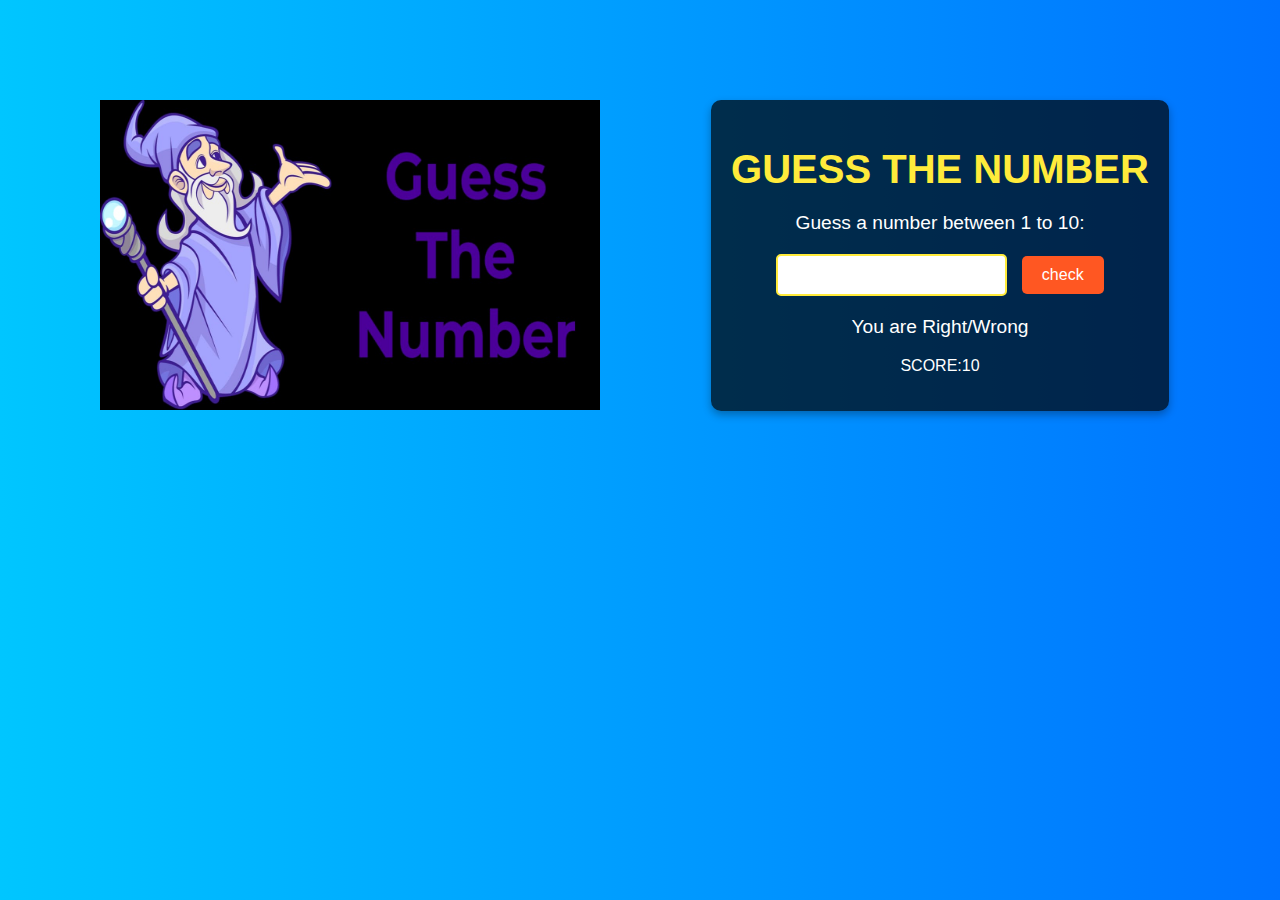
<file: guess the number/index.html>
<!DOCTYPE html>
<html lang="en">
<head>
    <meta charset="UTF-8">
    <meta name="viewport" content="width=device-width, initial-scale=1.0">
    <title>Guess The Number</title>
    <link rel="stylesheet" href="styless.css">
    
</head>
<body >
    <div class="one">
    <div class="image"><img src="image/guess.jpeg" height="310px" width="500px">
    </div>
    <div class="containers">

        <h1>GUESS THE NUMBER</h1>
        <p id="instructions">Guess a number between 1 to 10:</p>
    <input type="number" id="guessnumber">
    <button onclick="check()">check</button>
    <p id="result">You are Right/Wrong</p>
    <p id="score">SCORE:10</p>
</div>
</div>
<script src="script.js"></script>
</body>


</html>
</file>
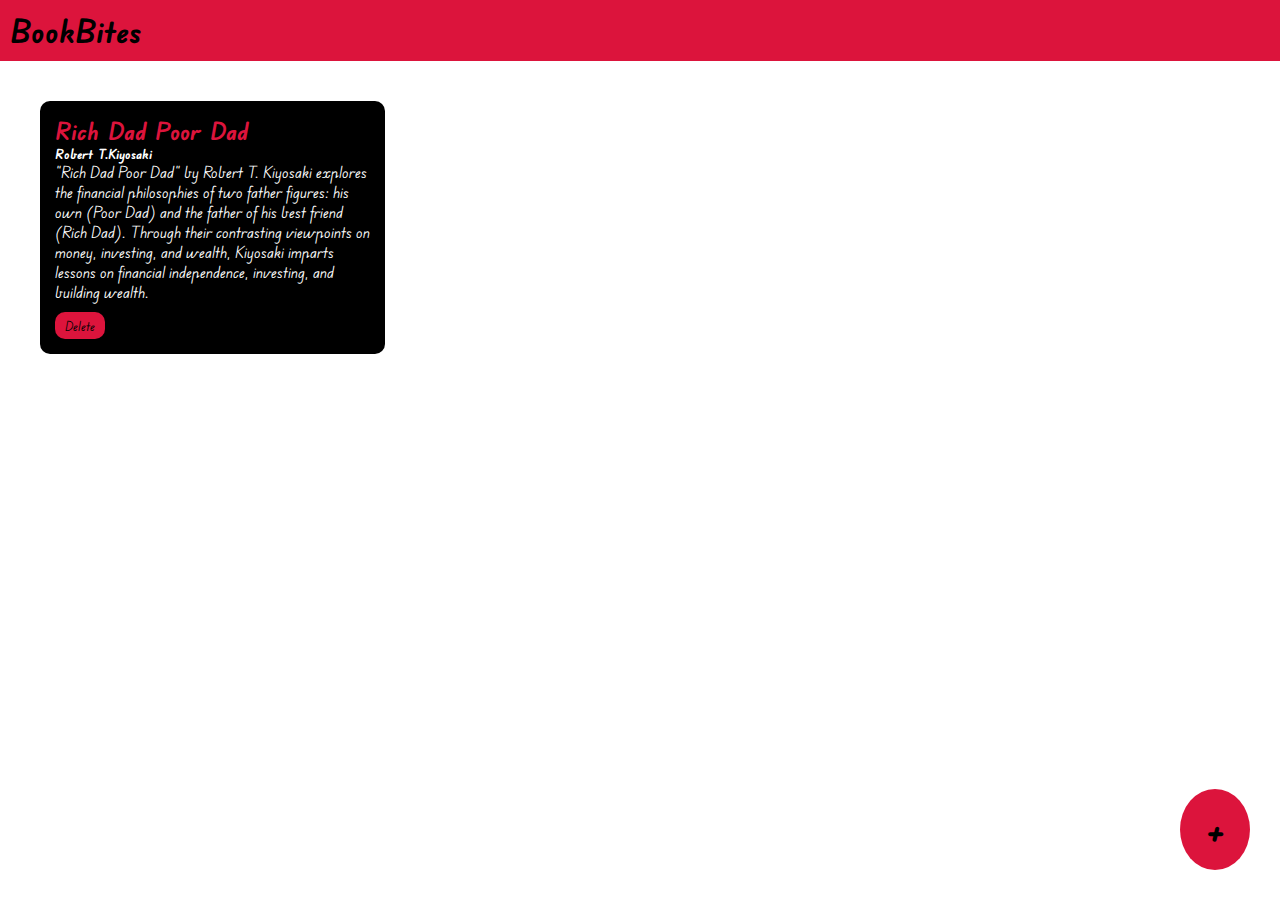
<file: BookBites/HTML/index.html>
<!DOCTYPE html>
<html lang="en">
<head>
    <meta charset="UTF-8">
    <meta name="viewport" content="width=device-width, initial-scale=1.0">
    <title>BookBites</title>
    <link rel="stylesheet" href="../CSS/style.css">
    <link rel="preconnect" href="https://fonts.googleapis.com">
    <link rel="preconnect" href="https://fonts.gstatic.com" crossorigin>
    <link href="https://fonts.googleapis.com/css2?family=Edu+VIC+WA+NT+Beginner:wght@400..700&family=Matemasie&family=Poppins:ital,wght@0,100;0,200;0,300;0,400;0,500;0,600;0,700;0,800;0,900;1,100;1,200;1,300;1,400;1,500;1,600;1,700;1,800;1,900&display=swap" rel="stylesheet">
</head>
<body>
    <div class="navbar">
        <h1>BookBites</h1>
    </div>
    <div class="container">
        <div class="book-container">
            <h2>Rich Dad Poor Dad</h2>
            <h5>Robert T.Kiyosaki</h5>
            <p>"Rich Dad Poor Dad" by Robert T. Kiyosaki explores the financial philosophies of two father figures: his own (Poor Dad) and the father of his best friend (Rich Dad). Through their contrasting viewpoints on money, investing, and wealth, Kiyosaki imparts lessons on financial independence, investing, and building wealth.</p>
            <button onclick="deletebook(event)">Delete</button>
        </div>
    </div>

    <div class="popup-overlay"></div>

    <div class="popup-box">
        <h2>Add Book</h2>
        <form >
            <input type="text" placeholder="Book Name"  id="book-name-input">
            <input type="text" placeholder="Book Author" id="book-author-input">
            <textarea placeholder="Short Description" id="book-description-input"></textarea>
            <button id="add-book">ADD</button>
            <button id="cancel-popup">CANCEL</button>
        </form>
    </div>

    <button class="add-button" id="add-
    popup-button">+</button>




    <script src="../JAVASCRIPT/script.js"></script>
</body>
</html>
</file>
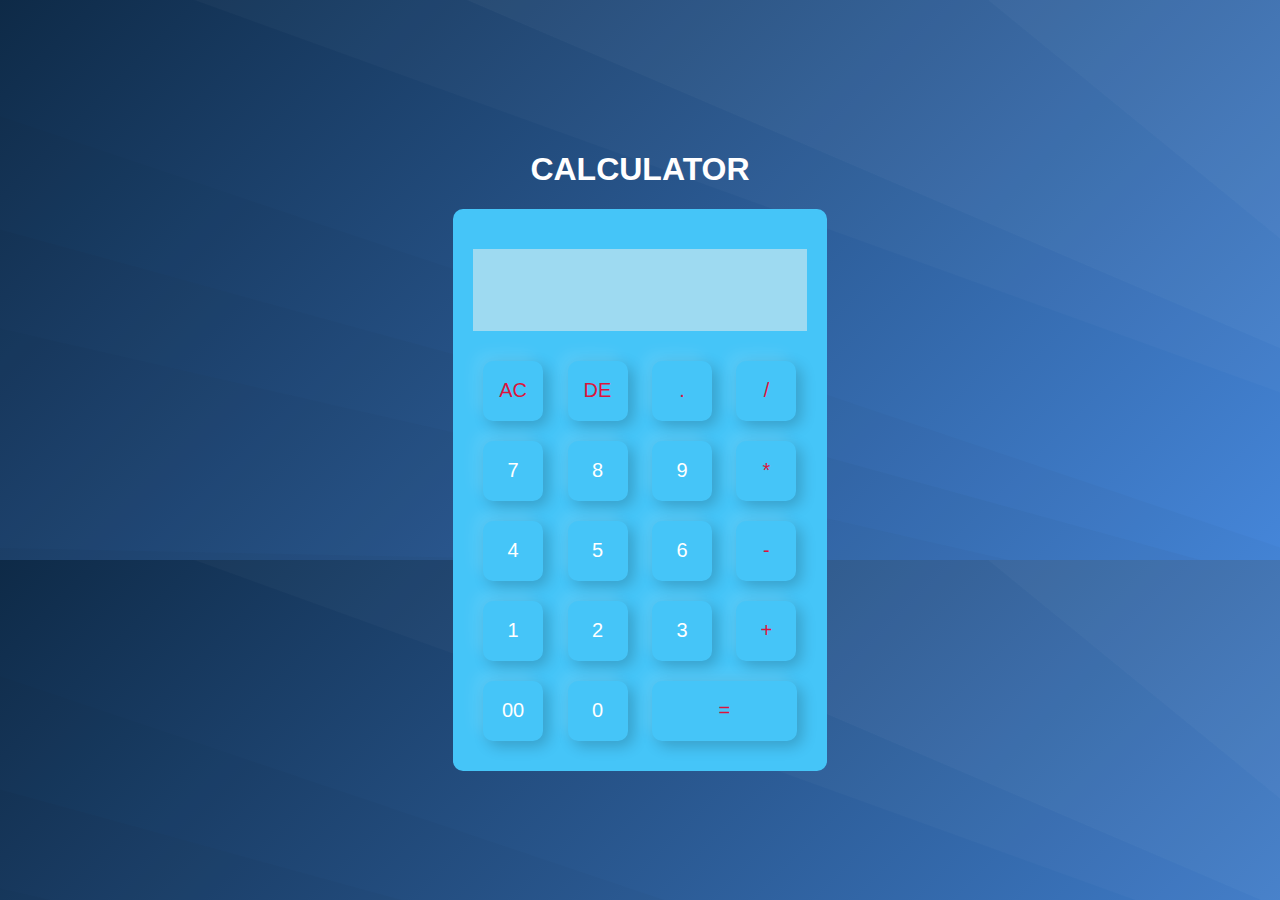
<file: calculator/HTML/index.html>
<!DOCTYPE html>
<html lang="en">
<head>
    <meta charset="UTF-8">
    <meta name="viewport" content="width=device-width, initial-scale=1.0">
    <title>Calculator</title>
    <link rel="stylesheet" href="../CSS/style.css">
</head>
<body>
    <div class="container">
        <h1>CALCULATOR</h1>
        <div class="calculator">
            <form>
                <div class="display">
                    <input type="text" name="display">
                </div>
                <div>
                    <input type="button"  value="AC" onclick="display.value = '' " class="operator">
                    <input type="button"  value="DE" onclick="display.value = display.value.toString().slice(0,-1)" class="operator">
                    <input type="button"  value="."  onclick="display.value += '.' " class="operator">
                    <input type="button"  value="/" onclick="display.value += '/' " class="operator">
                </div>
                <div>
                    <input type="button"  value="7" onclick="display.value += '7' ">
                    <input type="button"  value="8" onclick="display.value += '8' ">
                    <input type="button"  value="9" onclick="display.value += '9' ">
                    <input type="button"  value="*" onclick="display.value += '*' " class="operator">
                </div>
                <div>
                    <input type="button"  value="4" onclick="display.value += '4' ">
                    <input type="button"  value="5" onclick="display.value += '5' ">
                    <input type="button"  value="6" onclick="display.value += '6' ">
                    <input type="button"  value="-" onclick="display.value += '-' " class="operator">
                </div>
                <div>
                    <input type="button"  value="1" onclick="display.value += '1' ">
                    <input type="button"  value="2" onclick="display.value += '2' ">
                    <input type="button"  value="3" onclick="display.value += '3' ">
                    <input type="button"  value="+" onclick="display.value += '+' " class="operator">
                </div>
                <div>
                    <input type="button"  value="00" onclick="display.value += '00' ">
                    <input type="button"  value="0" onclick="display.value += '0' ">
                    <input type="button"  value="=" onclick="display.value = eval(display.value)" class="equal operator">
                </div>
            </form>
        </div>
    </div>
</body>
</html>
</file>
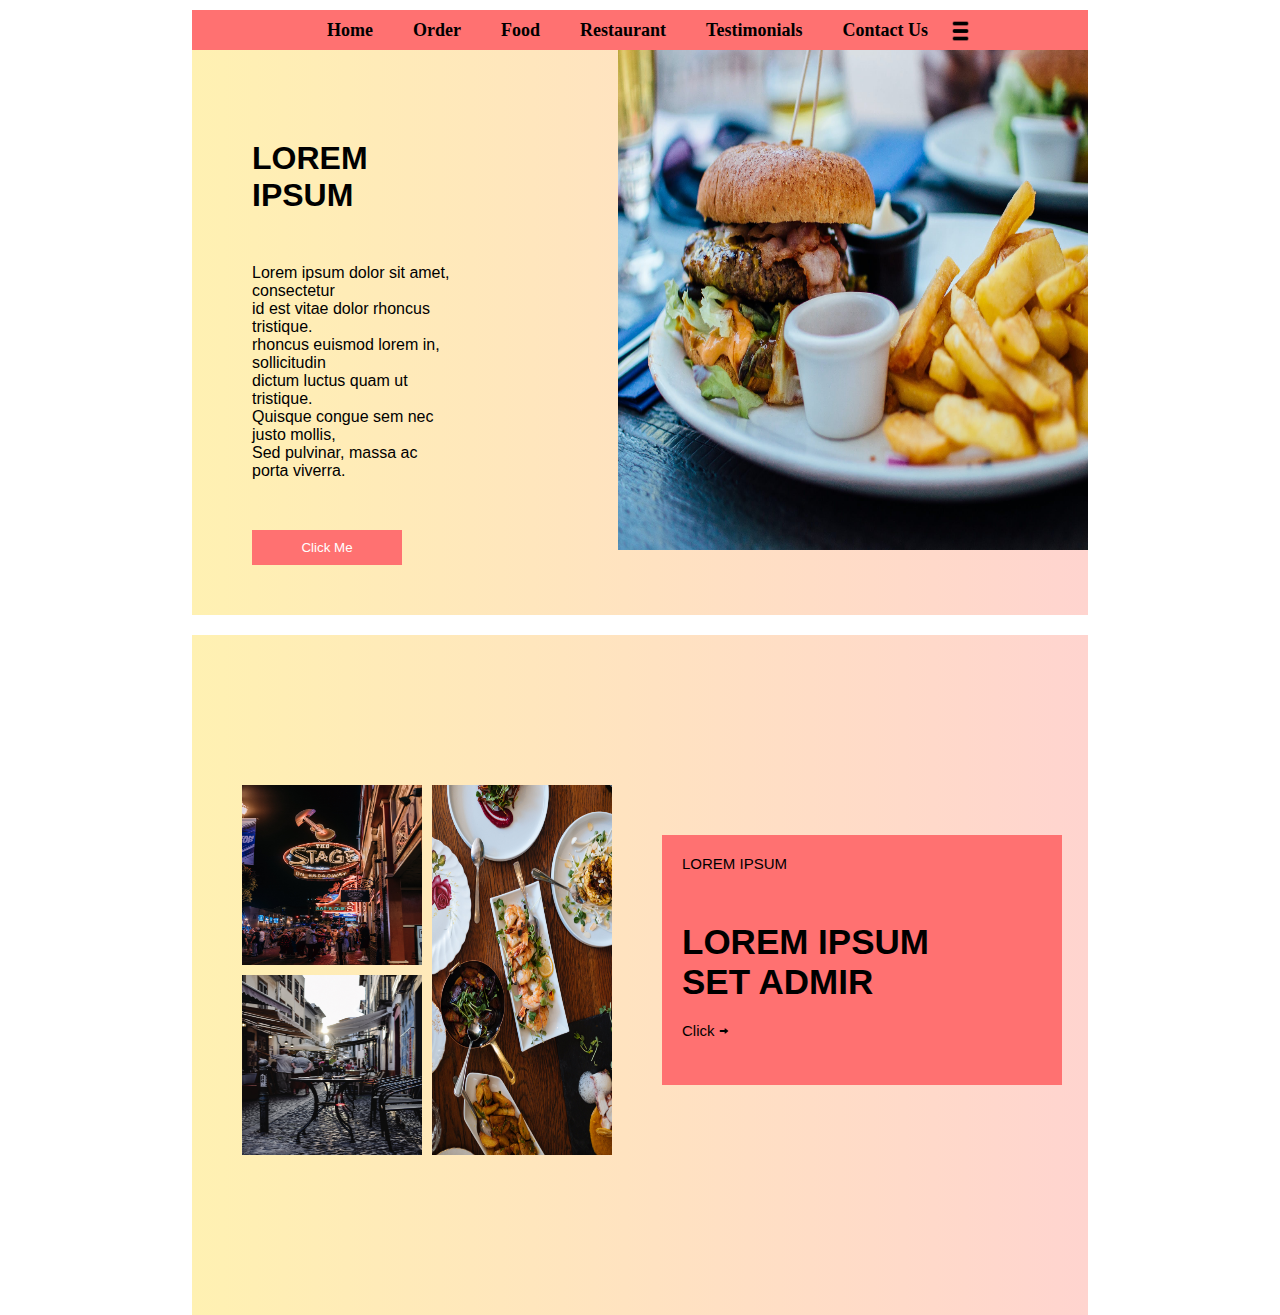
<file: simplotel/HTML/index.html>
<!DOCTYPE html>
<html lang="en">
<head>
    <meta charset="UTF-8">
    <meta name="viewport" content="width=device-width, initial-scale=1.0">
    <title>OrderFood</title>
    <link rel="stylesheet" href="../CSS/style.css">
</head>
<body>
    <div class="container">
        <header>
            <ul>
                <li><a href="#">Home</a></li>
                <li><a href="#">Order</a></li>
                <li><a href="#">Food</a></li>
                <li><a href="#">Restaurant</a></li>
                <li><a href="#">Testimonials</a></li>
                <li><a href="#">Contact Us</a></li>
                <img src="../IMAGES/menu-bar.png" alt="menu-bar" height="30px" width="25px">
            </ul>
        </header>
       <section>
        <div class="content1">
            <h1>LOREM IPSUM</h1>
            <P>Lorem ipsum dolor sit amet, consectetur <br>
                id est vitae dolor rhoncus tristique. <br>
                rhoncus euismod lorem in, sollicitudin <br>
                dictum luctus quam ut tristique.  <br>
                Quisque congue sem nec justo mollis,<br>
                Sed pulvinar, massa ac porta viverra.
            </P>
            <button>Click Me</button>
        </div>
            <div class="content2">
                <img src="../IMAGES/pexels-robin-stickel-70497.jpg" alt="burger" height="500px" width="470px">
            </div>
       </section>
      </div>
   
      <div class="container2">
        
            <div class="section1">
<img src="../IMAGES/pexels-rachel-claire-6752433.jpg" alt="hotel" height="180px" width="180px">
<img src="../IMAGES/pexels-eva-bronzini-6141651.jpg" alt="food" height="180px" width="180px">
            </div>
            <div class="section2">
                
                <img src="../IMAGES/pexels-mister-mister-3434523.jpg" alt="food" height="370px" width="180px" >

            </div>
            <div class="section3">
<p>LOREM IPSUM</p>
<h2>LOREM IPSUM<br>SET ADMIR</h2>
<p>Click <img src="../IMAGES/icons8-arrow-30.png" alt="arrow" height="10px" width="10px"></p>
            </div>
        
        </div>
        
    
       
            
        
    
</body>
</html>
</file>
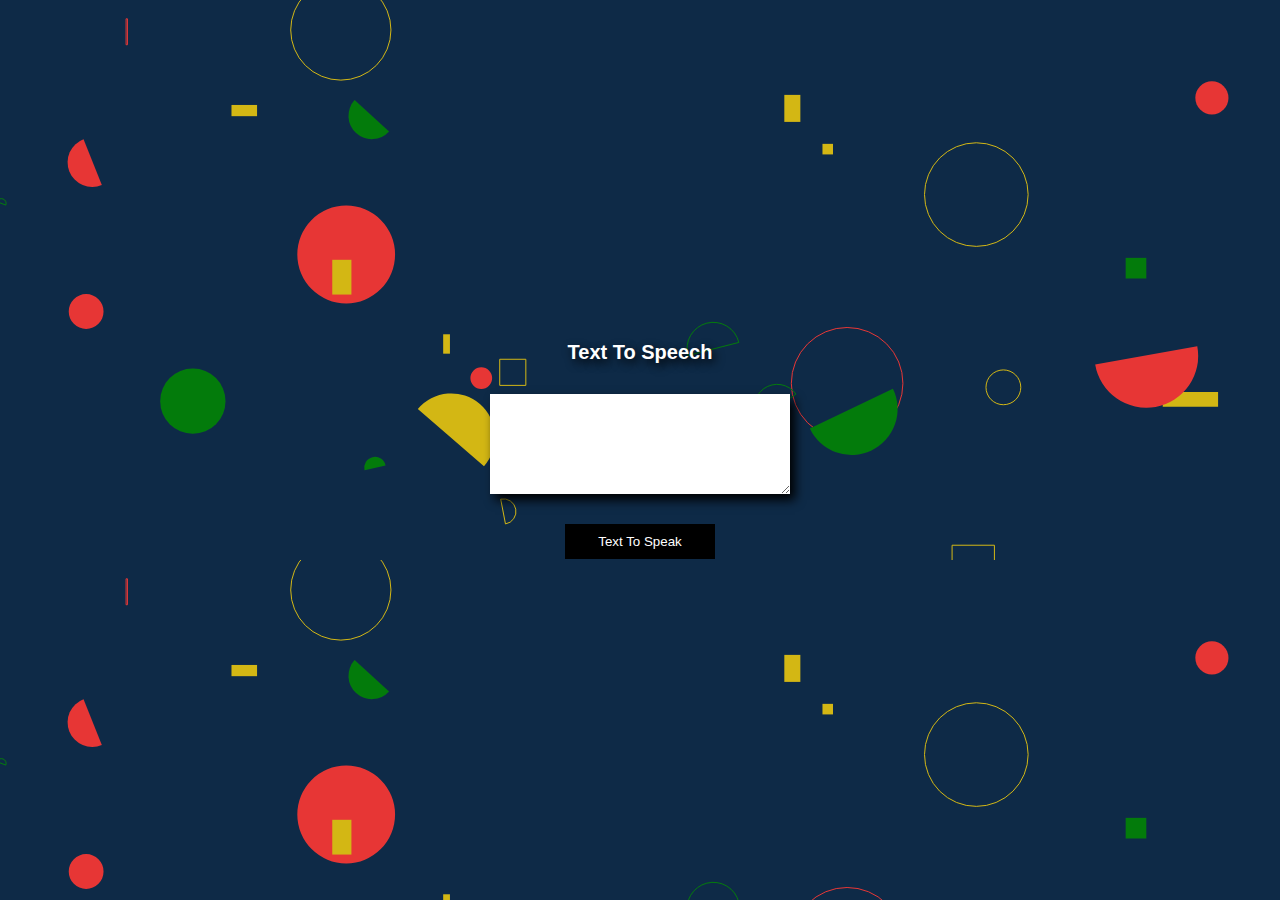
<file: Text To Speech/html/index.html>
<!DOCTYPE html>
<html lang="en">
<head>
    <meta charset="UTF-8">
    <meta name="viewport" content="width=device-width, initial-scale=1.0">
    <title>TTS</title>
    <link rel="stylesheet" href="../css/style.css">
</head>
<body>
    <div id="container">
        <h1>Text To Speech</h1>
        <textarea  id="textTospeak"></textarea>
        <button onclick="speak()">Text To Speak</button>
    </div>

    <script>
var speech= new SpeechSynthesisUtterance();
function speak(){
    speech.text = document.getElementById('textTospeak').value;
    speech.rate = 1;
    speech.volume = 1;
    speech.pitch = 1;

    window.speechSynthesis.speak(speech);
}
    </script>
    
</body>
</html>
</file>
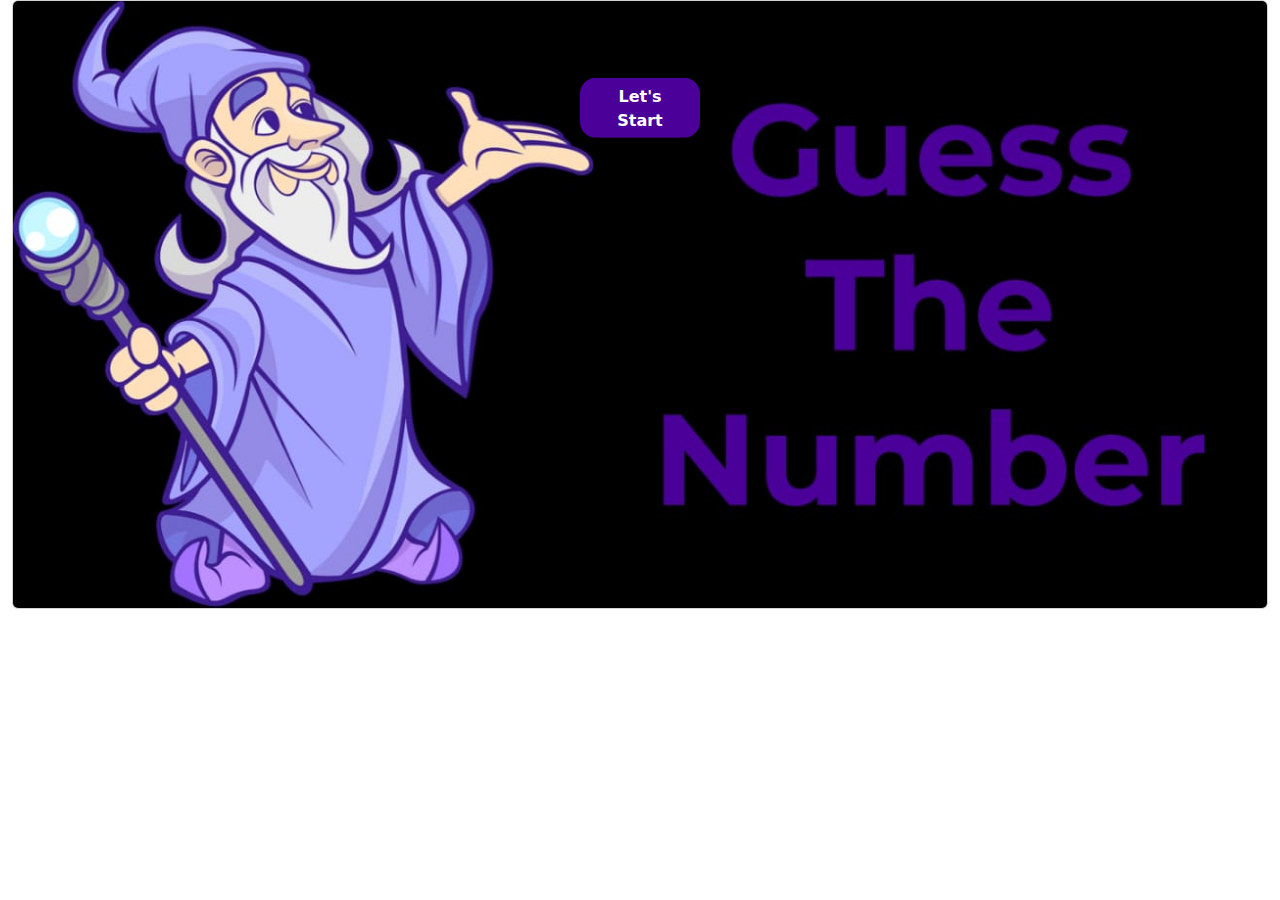
<file: guess the number/login.html>
<!DOCTYPE html>
<html lang="en">
<head>
    <meta charset="UTF-8">
    <meta name="viewport" content="width=device-width, initial-scale=1.0">
    <title>GAME</title>
    <link href="https://cdn.jsdelivr.net/npm/bootstrap@5.3.3/dist/css/bootstrap.min.css" rel="stylesheet">
    <script src="https://cdn.jsdelivr.net/npm/bootstrap@5.3.3/dist/js/bootstrap.bundle.min.js"></script>
</head>
<body>
    <div class="container-fluid">
        <div class="card">
            <img src="image/guess.jpeg">
            <div class="card-img-overlay ">
                <a href="C:\Users\user\Desktop\pavithra\guess the number\index.html"><button  class="btn text-white rounded-4">Let's Start</button></a>
            </div>
        </div>
       
    </div>
    <style>
        .card {
            position: relative;
            overflow: hidden;
        }
        .card-img-overlay {
            position: absolute;
            top: 40%;
            left: 50%;
            transform: translate(-50%, -50%);
            width: 100%;
            text-align: center;
        }
        .btn {
            z-index: 1;
            background-color: #4c009a;
            height: 60px;
            width: 120px;
            font-weight: bold;
        }
        
    </style>
</body>
</html>
</file>
<file: guess the number/styless.css>
/* General Body Styling */
body {
    font-family: 'Arial', sans-serif;
    background: linear-gradient(to right, #00c6ff, #0072ff);
    color: #fff;
    text-align: center;
    margin: 0;
    padding: 0;
}
.one{
    display: flex;
    
}
.image{
    margin-top: 100px;
    margin-left: 100px;
    
}
/* Container Styling */
.containers {
    max-width: 500px;
    margin: 100px auto;
    padding: 20px;
    background: rgba(0, 0, 0, 0.7);
    border-radius: 10px;
    box-shadow: 0 4px 8px rgba(0, 0, 0, 0.3);
}
/* Heading Styling */
h1 {
    font-size: 2.5em;
    margin-bottom: 20px;
    color: #ffeb3b;
}
/* Instructions Styling */
#instructions {
    font-size: 1.2em;
    margin-bottom: 20px;
}
/* Input Field Styling */
input[type="number"] {
    padding: 10px;
    font-size: 1em;
    border: 2px solid #ffeb3b;
    border-radius: 5px;
    margin-right: 10px;
}
/* Button Styling */
button {
    padding: 10px 20px;
    font-size: 1em;
    color: #fff;
    background: #ff5722;
    border: none;
    border-radius: 5px;
    cursor: pointer;
   

}
/* Result Styling */
#result {
    margin-top: 20px;
    font-size: 1.2em;
}
</file>
<file: BookBites/CSS/style.css>
*{
    margin: 0;
    padding: 0;
}



body {
      font-family: "Edu VIC WA NT Beginner", cursive;
      font-optical-sizing: auto;
      font-weight: 400px;
      font-style: normal;
    }
      
    button{
        font-family: "Edu VIC WA NT Beginner", cursive;
        font-optical-sizing: auto;
        font-weight: 400px;
        font-style: normal;  
    }  
  
  
  .navbar{
    background-color: crimson;
    padding: 10px;
  }

  .container{
    padding: 10px;
  }

  .book-container{
    padding: 15px;
    width: 25%;
    background-color: black;
    border-radius: 10px;
    color: white;
    margin: 30px;
    display: inline-block;
    vertical-align: top;
  }

  .book-container h2{
    color: crimson;
  }

  .book-container button{
    background-color: crimson;
    color: black;
    border-radius: 10px;
    padding: 5px 10px;
    border: none;
    margin-top: 10px;
   }

   .add-button{
    background-color: crimson;
    color: black;
    border-radius: 100%;
    padding: 15px 25px;
    font-size: 40px;
    font-weight: bold;
    border: none;
    position: fixed;
    bottom: 30px;
    right: 30px;
   }

   .popup-overlay{
    background-color: black;
    opacity: 0.8;
    position: absolute;
    width: 100%;
    height: 100%;
    top: 0;
    left: 0;
    z-index: 1;
    display: none;
   }

   .popup-box{
    background-color: crimson;
    width: 40%;
    padding: 40px;
    border-radius: 10px;
    position: absolute;
    top: 20%;
    left: 30%;
    z-index: 2;
    display: none;
   }

   .popup-box input{
    background-color: transparent;
    border: none;
    width: 100%;
    margin: 5px;
    padding: 5px;
    font-size: 20px;
    border-bottom: solid black 2px;
   }

   .popup-box textarea{
    background-color: transparent;
    width: 100%;
    margin: 5px;
    padding: 5px;
    font-size: 20px;
    border: solid black 2px;
   }

   .popup-box input::placeholder{
    color: black;
   }

   .popup-box textarea::placeholder{
    color: black;
   }

   .popup-box button{
    background-color: black;
    padding:10px 20px;
    border: none;
    color: white;
    margin: 5px;
}

.popup-box input:focus{
    outline: none;
}

.popup-box textarea:focus{
    outline: none;
}
</file>
<file: calculator/CSS/style.css>
body{
    margin: 0;
    padding: 0;
    font-family: sans-serif;
    box-sizing: border-box;
}

.container{
    width: 100%;
    height: 100vh;
    
    display: flex;
    color: white;
    align-items: center;
    justify-content: center;
    flex-direction: column;
    background-image: url("data:image/svg+xml,%3csvg xmlns='http://www.w3.org/2000/svg' version='1.1' xmlns:xlink='http://www.w3.org/1999/xlink' xmlns:svgjs='http://svgjs.dev/svgjs' width='1440' height='560' preserveAspectRatio='none' viewBox='0 0 1440 560'%3e%3cg mask='url(%26quot%3b%23SvgjsMask1004%26quot%3b)' fill='none'%3e%3crect width='1440' height='560' x='0' y='0' fill='url(%26quot%3b%23SvgjsLinearGradient1005%26quot%3b)'%3e%3c/rect%3e%3cpath d='M1440 0L1398.43 0L1440 147.29z' fill='rgba(255%2c 255%2c 255%2c .1)'%3e%3c/path%3e%3cpath d='M1398.43 0L1440 147.29L1440 368.90999999999997L988.3800000000001 0z' fill='rgba(255%2c 255%2c 255%2c .075)'%3e%3c/path%3e%3cpath d='M988.38 0L1440 368.90999999999997L1440 416.47999999999996L467.33000000000004 0z' fill='rgba(255%2c 255%2c 255%2c .05)'%3e%3c/path%3e%3cpath d='M467.33000000000004 0L1440 416.47999999999996L1440 449.94999999999993L194.84000000000003 0z' fill='rgba(255%2c 255%2c 255%2c .025)'%3e%3c/path%3e%3cpath d='M0 560L567.41 560L0 548.01z' fill='rgba(0%2c 0%2c 0%2c .1)'%3e%3c/path%3e%3cpath d='M0 548.01L567.41 560L1008.3699999999999 560L0 328.46z' fill='rgba(0%2c 0%2c 0%2c .075)'%3e%3c/path%3e%3cpath d='M0 328.46L1008.3699999999999 560L1200.05 560L0 229.41999999999996z' fill='rgba(0%2c 0%2c 0%2c .05)'%3e%3c/path%3e%3cpath d='M0 229.41999999999996L1200.05 560L1317.03 560L0 116.27999999999996z' fill='rgba(0%2c 0%2c 0%2c .025)'%3e%3c/path%3e%3c/g%3e%3cdefs%3e%3cmask id='SvgjsMask1004'%3e%3crect width='1440' height='560' fill='white'%3e%3c/rect%3e%3c/mask%3e%3clinearGradient x1='15.28%25' y1='-39.29%25' x2='84.72%25' y2='139.29%25' gradientUnits='userSpaceOnUse' id='SvgjsLinearGradient1005'%3e%3cstop stop-color='%230e2a47' offset='0'%3e%3c/stop%3e%3cstop stop-color='rgba(74%2c 142%2c 230%2c 1)' offset='1'%3e%3c/stop%3e%3c/linearGradient%3e%3c/defs%3e%3c/svg%3e");
}

.calculator{
    background-color: rgba(69, 197, 248);
    padding: 20px;
    border-radius: 10px;
}

.calculator form input{
    border: 0;
    outline: 0;
    width: 60px;
    height: 60px;
    border-radius: 10px;
    box-shadow: -8px -8px 15px rgba(255, 255, 255, 0.1),5px 5px 15px rgba(0, 0, 0, 0.2);
    background: transparent;
    font-size: 20px;
    color: #fff;
    cursor: pointer;
    margin: 10px;
}

form .display{
    display: flex;
    justify-content: flex-end;
    margin: 20px 0;
    background-color: rgb(158, 218, 241);
   

}

form .display input{
    text-align: right;
    flex: 1;
    font-size: 45px;
    box-shadow: none;
}

form input.equal{
    width: 145px;
}

form input.operator{
    color: crimson;
}
</file>
<file: simplotel/CSS/style.css>
*{
margin: 0;
padding: 0;
}
.container{
    width: 70%;
    margin: auto;
}
header{
    margin-top: 10px;
    height: 40px;
    text-align: center;
    background-color:#ff7171
    }
ul{
       list-style-type: none;
       justify-content: center;
        font-size: 18px;
        display: flex;
        font-weight: bold;
    }
li,a{
        text-decoration: none;
        color: black;
        padding: 10px;
    }
    ul,img{
        align-items: center;
    }
   section{
    display: flex;
    background: linear-gradient(to right,rgba(255,241,178,255) , rgba(255,212,207,255));
   }
   .content1{
   margin-top: 90px;
   margin-left: 60px;
   }
    .content1  h1,p,button{
        font-family: 'Gill Sans', 'Gill Sans MT', Calibri, 'Trebuchet MS', sans-serif;
        margin-bottom: 50px;
       }
       .content1 h1{
      font-size: xx-large;
       }
       .content1 button{
        height: 35px;
        width: 150px;
       border: none;
        background-color: #ff7171;
        color: white;
       }
    
    .content2 img{
margin-left: 160px;

    }

    .container2{
        width: 70%;
        margin: auto;
        margin-top: 20px;
        background: linear-gradient(to right,rgba(255,241,178,255) , rgba(255,212,207,255));
        display: flex;
       
    }
    
    
.section1{
    display:flex;
    flex-direction: column;
    margin-top: 150px;
    margin-left: 50px;
    margin-bottom: 150px;
}
.section1 img{
    padding-bottom: 10px;
}
.section2{
margin-top: 150px;
padding-left: 10px;
}
    .section3{
        font-family: 'Gill Sans', 'Gill Sans MT', Calibri, 'Trebuchet MS', sans-serif;
     width: 400px;
     height: 250px;
     border: 1px solid;
     background-color: #ff7171;
     border: none;
     margin-top: 200px;
     margin-left: 50px;
       }
.section3 p,h2{
    padding-left: 20px;
}
.section3 p{
    font-size: 15px;
    padding-top: 20px;
}
.section3 h2{
    font-size: 35px;
}
    /*media query*/
   
@media (max-width: 1200px) {
    .container {
        width: 90%;
    }

    header {
        height: auto;
        font-size: 16px;
    }

    ul {
        font-size: 16px;
    }

    .content2 img {
        width: 100%;
        margin-left: 0;
    }

    .container2 {
        width: 90%;
    }

    .section1 img, .section2 img, .section3 {
        width: 100%;
    }

    .section1 {
        margin: 50px auto;
    }

    .section2 {
        margin: 50px auto;
    }

    .section3 {
        width: 90%;
        margin: 50px auto;
    }
}

@media (max-width: 992px) {
    .container {
        width: 95%;
    }

    header {
        height: auto;
        font-size: 14px;
    }

    ul {
        font-size: 14px;
        flex-direction: column;
        align-items: center;
    }

    li {
        padding: 8px;
    }

    .content1 {
        margin: 20px;
        text-align: center;
    }

    .content2 {
        display: flex;
        justify-content: center;
        margin: 20px 0;
    }

    .content2 img {
        width: 100%;
        height: auto;
    }

    .container2 {
        flex-direction: column;
    }

    .section1, .section2 {
        margin: 20px auto;
    }

    .section3 {
        width: 100%;
        margin: 20px auto;
    }
}

@media (max-width: 768px) {
    header {
        font-size: 12px;
    }

    ul {
        font-size: 12px;
        flex-direction: column;
    }

    li {
        padding: 6px;
    }

    .content1 {
        margin: 10px;
    }

    .content1 h1 {
        font-size: 24px;
    }

    .content1 button {
        width: 120px;
        height: 30px;
    }

    .content2 img {
        width: 100%;
        height: auto;
    }

    .container2 {
        flex-direction: column;
        align-items: center;
    }

    .section1, .section2 {
        margin: 10px 0;
    }

    .section3 {
        width: 100%;
        margin: 10px 0;
        padding: 10px;
    }

    .section3 h2 {
        font-size: 24px;
    }

    .section3 p {
        font-size: 12px;
    }
}

@media (max-width: 480px) {
    header {
        font-size: 10px;
    }

    ul {
        font-size: 10px;
    }

    li {
        padding: 4px;
    }

    .content1 {
        margin: 5px;
    }

    .content1 h1 {
        font-size: 20px;
    }

    .content1 button {
        width: 100px;
        height: 25px;
    }

    .content2 img {
        width: 100%;
        height: auto;
    }

    .container2 {
        width: 100%;
    }

    .section1 img, .section2 img {
        width: 100%;
        height: auto;
    }

    .section3 {
        width: 100%;
        margin: 5px 0;
        padding: 5px;
    }

    .section3 h2 {
        font-size: 20px;
    }

    .section3 p {
        font-size: 10px;
    }
}
</file>
<file: Text To Speech/css/style.css>
*{
    padding: 0;
    margin: 0;
    box-sizing: border-box;
}
#container{
    width: 100%;
    display: flex;
    justify-content: center;
    align-items: center;
    flex-direction: column;
    height: 100vh;
    background-image: url("data:image/svg+xml,%3csvg xmlns='http://www.w3.org/2000/svg' version='1.1' xmlns:xlink='http://www.w3.org/1999/xlink' xmlns:svgjs='http://svgjs.dev/svgjs' width='1440' height='560' preserveAspectRatio='none' viewBox='0 0 1440 560'%3e%3cg mask='url(%26quot%3b%23SvgjsMask1000%26quot%3b)' fill='none'%3e%3crect width='1440' height='560' x='0' y='0' fill='%230e2a47'%3e%3c/rect%3e%3cpath d='M484.01 466.19a43.74 43.74 0 1 0-66.17-57.21z' fill='%23d3b714'%3e%3c/path%3e%3cpath d='M1344.38 264.32L1364.07 264.32L1364.07 284.01L1344.38 284.01z' fill='%23037b0b'%3e%3c/path%3e%3cpath d='M791.32 383.34 a55.8 55.8 0 1 0 111.6 0 a55.8 55.8 0 1 0 -111.6 0z' stroke='%23e73635'%3e%3c/path%3e%3cpath d='M822.47 143.86L833.03 143.86L833.03 154.42L822.47 154.42z' fill='%23d3b714'%3e%3c/path%3e%3cpath d='M1195.35 97.89 a16.55 16.55 0 1 0 33.1 0 a16.55 16.55 0 1 0 -33.1 0z' fill='%23e73635'%3e%3c/path%3e%3cpath d='M1162.73 391.95L1218.08 391.95L1218.08 406.74L1162.73 406.74z' fill='%23d3b714'%3e%3c/path%3e%3cpath d='M499.72 359.27L525.84 359.27L525.84 385.39L499.72 385.39z' stroke='%23d3b714'%3e%3c/path%3e%3cpath d='M738.85 342.43a26.28 26.28 0 1 0-50.92 13.01z' stroke='%23037b0b'%3e%3c/path%3e%3cpath d='M5.8 205.08a4.75 4.75 0 1 0-8.89-3.36z' stroke='%23037b0b'%3e%3c/path%3e%3cpath d='M784.32 94.89L800.36 94.89L800.36 121.9L784.32 121.9z' fill='%23d3b714'%3e%3c/path%3e%3cpath d='M126.08 18.8L127.45 18.8L127.45 44.73L126.08 44.73z' stroke='%23e73635'%3e%3c/path%3e%3cpath d='M354.57 100.1a23.32 23.32 0 1 0 34.48 31.41z' fill='%23037b0b'%3e%3c/path%3e%3cpath d='M1342.59 200.09 a31.14 31.14 0 1 0 62.28 0 a31.14 31.14 0 1 0 -62.28 0z' stroke='%23037b0b'%3e%3c/path%3e%3cpath d='M385.54 465.42a10.77 10.77 0 1 0-21.01 4.74z' fill='%23037b0b'%3e%3c/path%3e%3cpath d='M1125.68 257.87L1146.3 257.87L1146.3 278.49L1125.68 278.49z' fill='%23037b0b'%3e%3c/path%3e%3cpath d='M505.48 523.95a12.65 12.65 0 1 0-4.78-24.84z' stroke='%23d3b714'%3e%3c/path%3e%3cpath d='M1381.28 76.33 a14.72 14.72 0 1 0 29.44 0 a14.72 14.72 0 1 0 -29.44 0z' fill='%23e73635'%3e%3c/path%3e%3cpath d='M297.32 254.5 a48.87 48.87 0 1 0 97.74 0 a48.87 48.87 0 1 0 -97.74 0z' fill='%23e73635'%3e%3c/path%3e%3cpath d='M68.74 311.52 a17.4 17.4 0 1 0 34.8 0 a17.4 17.4 0 1 0 -34.8 0z' fill='%23e73635'%3e%3c/path%3e%3cpath d='M1281.28 200.09L1332.11 200.09L1332.11 239.41L1281.28 239.41z' stroke='%23d3b714'%3e%3c/path%3e%3cpath d='M924.51 194.58 a51.81 51.81 0 1 0 103.62 0 a51.81 51.81 0 1 0 -103.62 0z' stroke='%23d3b714'%3e%3c/path%3e%3cpath d='M83.55 139.23a24.7 24.7 0 1 0 18.27 45.89z' fill='%23e73635'%3e%3c/path%3e%3cpath d='M443.17 334.28L449.94 334.28L449.94 353.68L443.17 353.68z' fill='%23d3b714'%3e%3c/path%3e%3cpath d='M809.88 428.46a46.02 46.02 0 1 0 83.02-39.73z' fill='%23037b0b'%3e%3c/path%3e%3cpath d='M985.99 387.32 a17.4 17.4 0 1 0 34.8 0 a17.4 17.4 0 1 0 -34.8 0z' stroke='%23d3b714'%3e%3c/path%3e%3cpath d='M231.48 104.96L257.06 104.96L257.06 116.17L231.48 116.17z' fill='%23d3b714'%3e%3c/path%3e%3cpath d='M795.92 394.04a23 23 0 1 0-37.49 26.66z' stroke='%23037b0b'%3e%3c/path%3e%3cpath d='M1095.19 364.48a51.86 51.86 0 1 0 102.08-18.34z' fill='%23e73635'%3e%3c/path%3e%3cpath d='M470.41 378.06 a10.86 10.86 0 1 0 21.72 0 a10.86 10.86 0 1 0 -21.72 0z' fill='%23e73635'%3e%3c/path%3e%3cpath d='M290.71 29.96 a50.12 50.12 0 1 0 100.24 0 a50.12 50.12 0 1 0 -100.24 0z' stroke='%23d3b714'%3e%3c/path%3e%3cpath d='M160.21 401.19 a32.64 32.64 0 1 0 65.28 0 a32.64 32.64 0 1 0 -65.28 0z' fill='%23037b0b'%3e%3c/path%3e%3cpath d='M332.26 259.8L351.42 259.8L351.42 294.56L332.26 294.56z' fill='%23d3b714'%3e%3c/path%3e%3cpath d='M952.08 545.22L994.41 545.22L994.41 563.48L952.08 563.48z' stroke='%23d3b714'%3e%3c/path%3e%3c/g%3e%3cdefs%3e%3cmask id='SvgjsMask1000'%3e%3crect width='1440' height='560' fill='white'%3e%3c/rect%3e%3c/mask%3e%3c/defs%3e%3c/svg%3e");

}
h1{
    font-size: 20px;
    color: white;
    font-family: 'Gill Sans', 'Gill Sans MT', Calibri, 'Trebuchet MS', sans-serif;
    text-shadow: 3px 4px 10px black;
}
textarea{
    margin: 30px 0;
    height: 100px;
    width: 300px;
    border: none;
    box-shadow: 5px 6px 10px black;
    outline: none;
}
button{
    background-color: black;
    color: white;
    border: none;
    padding: 10px;
    cursor: pointer;
    width: 150px;
}
</file>
